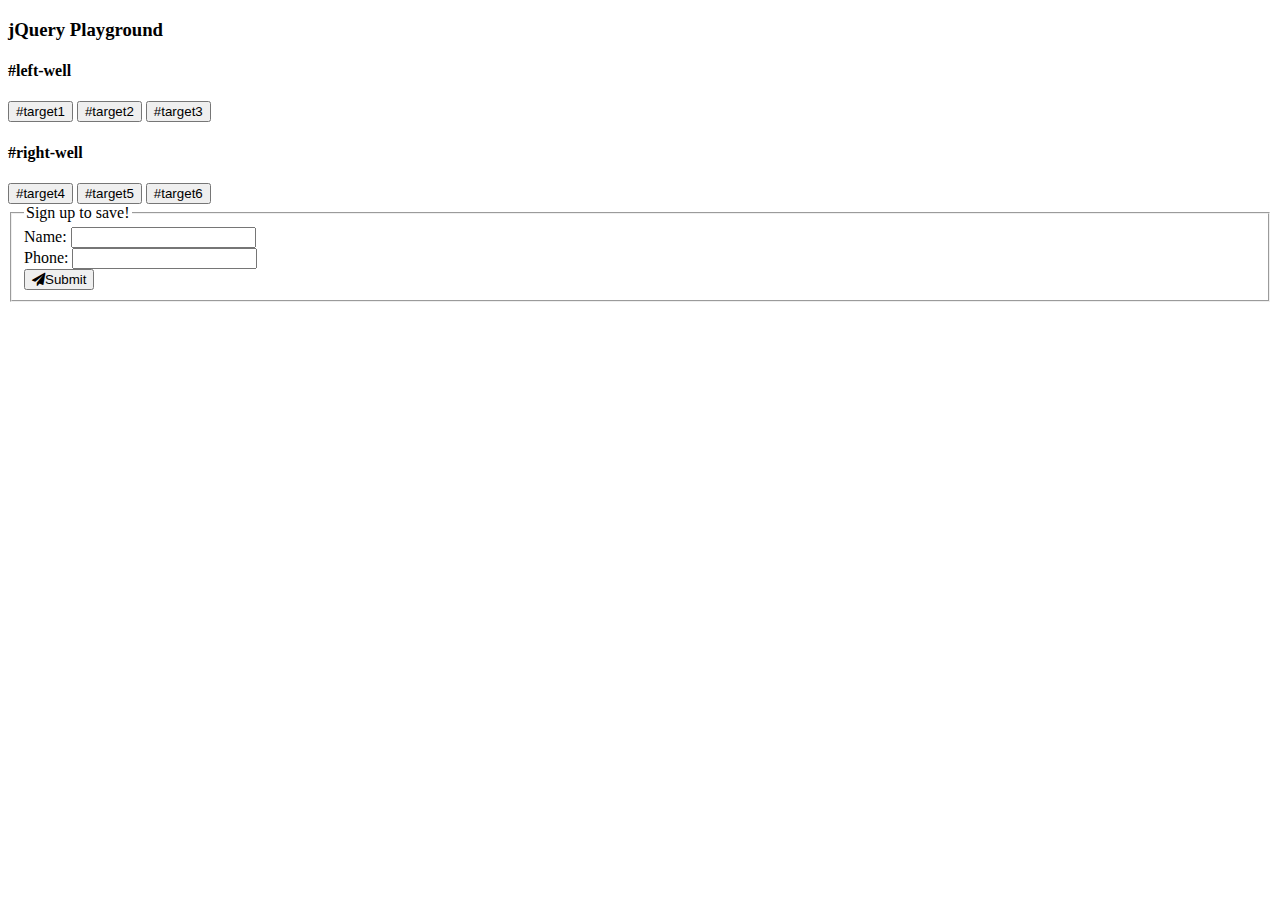
<file: practice.html>
<!DOCTYPE html>
<html>
<head>
	<title></title>
	<link rel="stylesheet" href="https://maxcdn.bootstrapcdn.com/bootstrap/4.0.0-beta/css/bootstrap.min.css" integrity="sha384-/Y6pD6FV/Vv2HJnA6t+vslU6fwYXjCFtcEpHbNJ0lyAFsXTsjBbfaDjzALeQsN6M" crossorigin="anonymous">
	<link rel="stylesheet" href="https://maxcdn.bootstrapcdn.com/font-awesome/4.7.0/css/font-awesome.min.css">
</head>
<body>
<!-- <div id="overlay">
     <h1>Sign up</h1>
    <button>hide</button>
</div> -->
<div class="container-fluid">
  <h3 class="text-primary text-center">jQuery Playground</h3>
  <div class="row">
    <div class="col-xs-6">
      <h4>#left-well</h4>
      <div class="well text-center" id="left-well">
        <button class="btn btn-default target" id="target1">#target1</button>
        <button class="btn btn-default target" id="target2">#target2</button>
        <button class="btn btn-default target" id="target3">#target3</button>
      </div>
    </div>
    <div class="col-xs-6">
      <h4>#right-well</h4>
      <div class="well" id="right-well">
        <button class="btn btn-default target" id="target4">#target4</button>
        <button class="btn btn-default target" id="target5">#target5</button>
        <button class="btn btn-default target" id="target6">#target6</button>
      </div>
    </div>
  </div>
  <form>
			<fieldset>
				<legend>Sign up to save!</legend>
				<div>
					<label for="name">Name:</label>
					<input type="text" name="name" id="name">
				</div>
				<div>
					<label for="phone">Phone:</label>
					<input type="tel" name="phone" id="phone">
				</div>
				<button class ="btn btn-default"><i class="fa fa-paper-plane"></i>Submit</button>
			</fieldset>
		</form>
</div>
</body>
</html>
</file>
